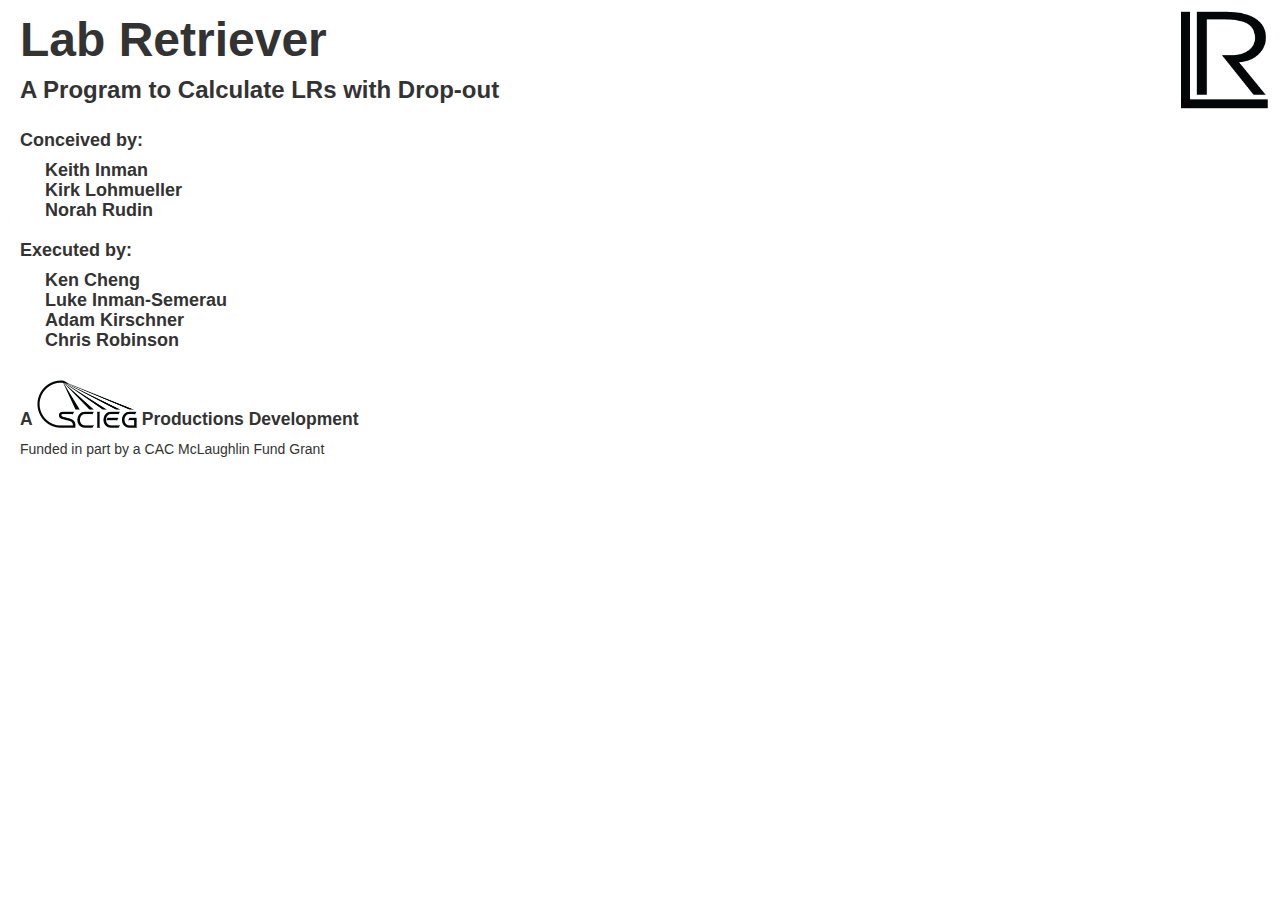
<file: src/Resources/index.html>
<html xmlns="http://www.w3.org/1999/html">
<head>
	<link href="css/bootstrap.min.css" rel="stylesheet" media="screen">
	<link href="css/scieg.css" rel="stylesheet" media="screen">
    <title>LabRetriever v </title>
	<style>

	</style>
	<script>
		(function() {
            document.title += Ti.API.getApplication().getVersion();
			Ti.UI.currentWindow.setHeight( 850 );
			Ti.UI.currentWindow.setWidth( 1200 );
			Ti.UI.currentWindow.setX( 70 );
			Ti.UI.currentWindow.setY( Ti.platform == "win32" ? 0 : 25 );
		})();

	</script>
</head>
<body>
<a href="?noSplash" class='btn restart'>Clear</a>

<h1 style="position: relative;">
	<img alt="SCIEG" src="img/SCIEG_logo.png" width="150"/>
	<img alt="Lab Retriever" src="lab_retriever_icon.png" style="position: absolute; right:0; height:100px"/>
</h1>

<div class="column">
	<div><label for="caseInput">Case ID</label>
		<input id="caseInput" value=""/></div>
	<div><label for="sampleInput">Sample ID</label>
		<input id="sampleInput" value=""/></div>
	<div><label for="analystInput">Analyst</label>
		<input id="analystInput" value=""/></div>
	<br/>
	<!--label style="display:inline">Suspected Contributors:</label>
	<select disabled id="suspect_contributors">
		<option>0</option>
		<option>1</option>
		<option>2</option>
		<option>3</option>
	</select -->

	<div class="separator"></div>

	<h5>Parameters</h5>
	<ul>
		<!--  Enable only for 'Dev' builds
		<li>alpha <input type="text" id="alpha" class="half" value="0.5"/></li>
		-->
		<input type="hidden" id="alpha" class="half" value="0.5"/>

		<li>P(DI) <input type="text" id="pdi" class="half" value="0.01"/></li>
		<li>P(DO) <input type="text" name="pdo" class="quarter" value=""/></li>
		<li class="hidden"><a href="#" id="addDO" onclick="addAnotherDO(event)">add another DO <img src="img/plus.png"/></a>
		</li>
		<li>&theta; (or F<sub>ST</sub>) <input type="text" id="fst" class="quarter" value="0.01"/></li>
		<li>Race <select id="race">
			<option value="ALL">All</option>
			<option value="AFRICAN_AMERICAN">African American</option>
			<option value="CAUCASIAN">Caucasian</option>
			<option value="HISPANIC">Hispanic</option>
		</select></li>
	</ul>

	<div class="separator"></div>

	<h5 id="ibd_probabilities">IBD Probabilities</h5>
	<ul>
		<li>0 Alleles <input type="text" id="alleles0" class="quarter" value="1"/></li>
		<li>1 Alleles <input type="text" id="alleles1" class="quarter" value="0"/></li>
		<li>2 Alleles <input type="text" id="alleles2" class="quarter" value="0"/></li>
	</ul>

	<div class="separator"></div>

	<h5>Likelihood Ratio</h5>

	<ul>
		<li>H1
            <select id="likelihood1">
                <option value="s0">1 S, 0 UNK</option>
                <option value="s1">1 S, 1 UNK</option>
                <option value="s2">1 S, 2 UNK</option>
                <option value="s3">1 S, 3 UNK</option>
                <option value="s0">2 S, 0 UNK</option>
                <option value="s1">2 S, 1 UNK</option>
                <option value="s2">2 S, 2 UNK</option>
                <option value="s3">2 S, 3 UNK</option>

                <!-- OLD WAY -->
                <!--<option value="10">1 S, 0 UNK</option>-->
                <!--<option value="11">1 S, 1 UNK</option>-->
                <!--<option value="12">1 S, 2 UNK</option>-->
                <!--<option value="13">1 S, 3 UNK</option>-->
                <!--<option value="20">2 S, 0 UNK</option>-->
                <!--<option value="21">2 S, 1 UNK</option>-->
                <!--<option value="22">2 S, 2 UNK</option>-->
		    </select>
        </li>

		<li>H2
            <select id="likelihood2">
                <option value="u1">0 S, 1 UNK</option>
                <option value="u2">0 S, 2 UNK</option>
                <option value="u3">0 S, 3 UNK</option>
                <option value="u4">0 S, 4 UNK</option>
                <option value="s0">1 S, 0 UNK</option>
                <option value="s1">1 S, 1 UNK</option>
                <option value="s2">1 S, 2 UNK</option>
                <option value="s3">1 S, 3 UNK</option>
                <option value="s0">2 S, 0 UNK</option>
                <option value="s1">2 S, 1 UNK</option>
                <option value="s2">2 S, 2 UNK</option>
                <option value="s3">2 S, 3 UNK</option>

                <!-- OLD WAY -->
                <!--<option value="01">0 S, 1 UNK</option>-->
                <!--<option value="02">0 S, 2 UNK</option>-->
                <!--<option value="03">0 S, 3 UNK</option>-->
                <!--<option value="04">0 S, 4 UNK</option>-->
                <!--<option value="10">1 S, 0 UNK</option>-->
                <!--<option value="11">1 S, 1 UNK</option>-->
                <!--<option value="12">1 S, 2 UNK</option>-->
                <!--<option value="13">1 S, 3 UNK</option>-->
                <!--<option value="20">2 S, 0 UNK</option>-->
                <!--<option value="21">2 S, 1 UNK</option>-->
                <!--<option value="22">2 S, 2 UNK</option>-->
		    </select>
        </li>
	</ul>

</div>

<div id="inputFile">
	<span class="button" id="loadFile">Load a file</span>
	<span class="button hidden" id="runner">RUN!</span>

	<div id="running" class="output"></div>
</div>

<div id="locusTable">
	<div id="inputs">
		<table>
			<thead>
				<tr class="names">
					<td class="col1"></td>
					<td>Detected</td>
					<td>Unattributed</td>
					<td>Assumed</td>
					<td>Suspected</td>
				</tr>

				<tr class="header">
					<td class="col1"></td>
					<td class="addSample"></td>
					<td></td>
					<td class="addSample"></td>
					<td class="addSample"></td>
				</tr>
			</thead>
			<tbody>
				<tr>
					<td class="col1"></td>
				</tr>
			</tbody>
		</table>
	</div>

	<div id="result" class="hidden">
		<table class="">
			<thead>
				<tr>
					<td class="col1">
						<div id="saveBtn" class="hidden"><span class="button save">save</span></div>
					</td>
					<td colspan="3">Likelihood Ratio</td>
				</tr>

				<tr class="names">
					<td class="col1"></td>
					<td></td>
				</tr>
			</thead>

			<tbody>
				<tr class="header">
					<td class="col1"></td>
					<td></td>
				</tr>
			</tbody>

			<tfoot>
			    <tr id="total" data-loci="total">
					<td class="col1"><b>total</b></td>
				</tr>
			</tfoot>
		</table>
	</div>
</div>

<div id="sampleSelector" class="hidden"></div>
<div id="overlay" class="hidden" onclick="removeOverlay()"></div>
<div id="results" class="hidden"></div>
<div id="busy" class="hidden"></div>


<div id="splash">
	<h1 style="position: relative;">
		<img alt="Lab Retriever" src="lab_retriever_icon.png"
		     style="position: absolute; right:30; top:-10; height:100px"/>
		<span id="programName">Lab Retriever</span><br/>
	</h1>

	<h2>A Program to Calculate LRs with Drop-out</h2>

	<h3>
		Conceived by:
		<ul>
			<li>Keith Inman</li>
			<li>Kirk Lohmueller</li>
			<li>Norah Rudin</li>
		</ul>
		Executed by:
		<ul>
			<li>Ken Cheng</li>
			<li>Luke Inman-Semerau</li>
			<li>Adam Kirschner</li>
			<li>Chris Robinson</li>
		</ul>
	</h3>
	<h4>
		A <img alt="SCIEG" src="img/SCIEG_logo.png" width="100"/> Productions Development
	</h4>

	<p>Funded in part by a CAC McLaughlin Fund Grant</p>

	<!--<p>Following Balding, DJ, and Buckleton, J. Interpreting low template DNA profiles, FSI:Genetics 4 (2009)-->
		<!--br/>
		For the most recent updates by Dr. Balding, <a href="http://drbalding.com">please click here</a -->
	<!--</p>-->

	<!--<p>For research use only</p>-->
</div>

<textarea id="status" class="output hidden"></textarea>

<script src="js/jquery-latest.js"></script>
<script src="js/bootstrap.min.js"></script>
<script src="js/jquery.editable-1.0.1.js"></script>
<script src="js/util.js"></script>
<script src="js/logger.js"></script>
<script src="js/date.js"></script>
<script src="js/process.js"></script>
<script src="js/displayData.js"></script>
<script type="text/python" src="py/input_parser.py"></script>
<script type="text/python" src="py/output_parser.py"></script>
<script src="js/exporter.js"></script>
<script src="js/main.js"></script>
</body>
</html>
</file>
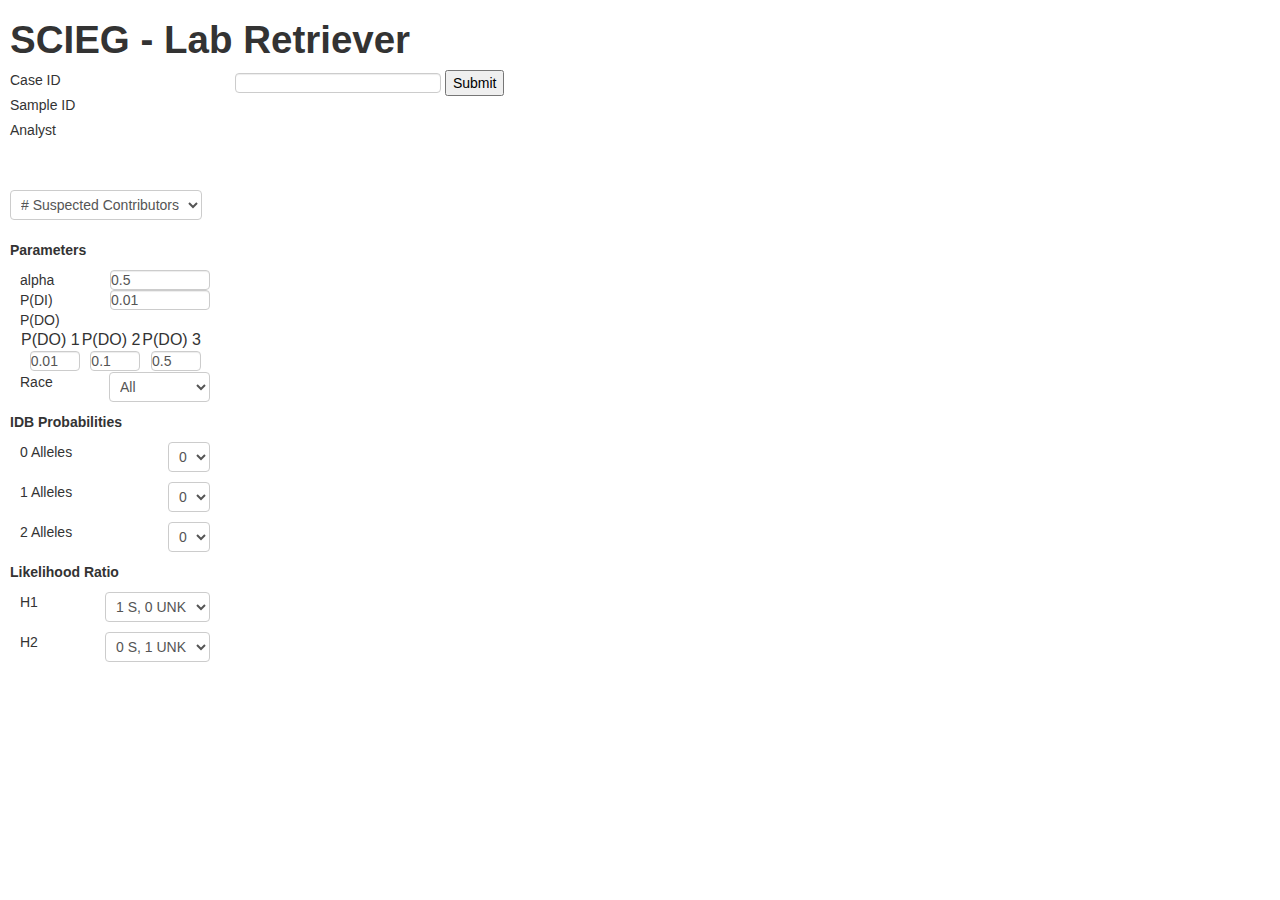
<file: Code/LabRetrieverGUI/Tide/Resources/index.html>
<html><head>
    <link href="css/bootstrap.min.css" rel="stylesheet" media="screen">
    <link href="css/scieg.css" rel="stylesheet" media="screen">
    <style>
        .output {
            background-color: white;
            margin: 15px;
        }
        #running {
            border-color: green;
            border-width: 3px;
        }
        input[type='text'] {
            margin:0;
            padding:0;
        }
        body {
            padding:10px;
        }
    </style>
    <script>
        (function() {
            Ti.UI.currentWindow.setHeight(800);
            Ti.UI.currentWindow.setWidth(1200);
            Ti.UI.currentWindow.setX(70);
            Ti.UI.currentWindow.setY(Ti.platform == "win32"? 0 : 25);
        })();

    </script>
</head>
<body>
<h1>SCIEG - Lab Retriever</h1>

<div class="column">
    <div><label data-type="editable" data-for=".input1">Case ID</label>
         <input class="input1 hidden" value="Case ID"/></div>
    <div><label data-type="editable" data-for=".input2">Sample ID</label>
         <input class="input2 hidden" value="Sample ID"/></div>
    <div><label data-type="editable" data-for=".input3">Analyst</label>
         <input class="input3 hidden" value="Analyst"/> </div>

    <label style="visibility: hidden;">Suspected Contributors:</label><br/>
    <select id="suspect_contributors">
        <option># Suspected Contributors</option>
        <option>0</option>
        <option>1</option>
        <option>2</option>
        <option>3</option>
    </select>

    <div class="separator"></div>

    <h5>Parameters</h5>
    <ul>
        <li>alpha <input type="text" name="alpha" class="half" value="0.5"/></li>
        <li>P(DI) <input type="text" name="pdi" class="half" value="0.01"/></li>
        <li>P(DO) <table>
            <tr><td>P(DO) 1</td><td>P(DO) 2</td><td>P(DO) 3</td></tr>
            <tr>
                <td><input type="text" name="PDO1" class="quarter" value="0.01"/></td>
                <td><input type="text" name="PDO2" class="quarter" value="0.1"/></td>
                <td><input type="text" name="PDO3" class="quarter" value="0.5"/></td>
            </tr>
        </table></li>
        <li>Race <select name="race">
            <option>All</option>
            <option>Caucasian</option>
            <option>African</option>
            <option>Asian</option>
        </select></li>
    </ul>

    <div class="separator"></div>

    <h5 id="idb_probabilities">IDB Probabilities</h5>
    <ul>
        <li>0 Alleles <select name="alleles0"><option>0</option><option>1</option></select></li>
        <li>1 Alleles <select name="alleles1"><option>0</option><option>1</option></select></li>
        <li>2 Alleles <select name="alleles2"><option>0</option><option>1</option></select></li>
    </ul>

    <div class="separator"></div>

    <h5>Likelihood Ratio</h5>

    <ul>
        <li>H1 <select name="likelihood1">
            <option>1 S, 0 UNK</option>
            <option>1 S, 1 UNK</option>
            <option>1 S, 2 UNK</option>
            <option>2 S, 0 UNK</option>
            <option>2 S, 1 UNK</option>
            <option>3 S, 0 UNK</option>
        </select></li>

        <li>H2 <select name="likelihood2">
            <option>0 S, 1 UNK</option>
            <option>0 S, 2 UNK</option>
            <option>0 S, 3 UNK</option>
            <option>1 S, 0 UNK</option>
            <option>1 S, 1 UNK</option>
            <option>1 S, 2 UNK</option>
            <option>2 S, 0 UNK</option>
            <option>2 S, 1 UNK</option>
            <option>3 S, 0 UNK</option>
        </select></li>
    </ul>

</div>

<div id="RUN_STATUS">
    <div>
        <input type="text" id="what"/> <input type="submit" onclick="SCIEG.Process.runProcess($('#what').val());"/>
    </div>
    <div id="running" class="output"></div>
    <div id="status" class="output"></div>
</div>

<script src="js/jquery-latest.js"></script>
<script src="js/bootstrap.min.js"></script>
<script src="js/jquery.editable-1.0.1.js"></script>
<script src="js/process.js"></script>
<script>
    $().ready(function(){
        $('body').editables({
            beforeFreeze: function(l){l.text(this.val());}
        });

        $('input[class^="input"]').on("keydown", function(evt){
            if (evt.which == 9) {
                var m = this.className.match(/([^\d]*)(\d+)/);
                var inputLocator = "." + m[1] + (parseInt(m[2]) + 1);
                var s = $("label[data-for='" + inputLocator + "']");
                setTimeout(function(){s.click();}, 10);
            }
        });
    })
</script>
</body>
</html>
</file>
<file: src/Resources/css/scieg.css>
.hidden { display: none !important; }

input.half { width: 100px; }
input.quarter { width: 50px; }

ul { list-style-type: none; }

div.column { width: 200px; float:left; margin-right: 25px;}
div.column ul { margin-left: 10px; }
div.column li { clear: both; }
div.column li input,
div.column li select { float: right; }
div.column select { width: auto; }

h5 { clear: both; }

.output {
    background-color: white;
    margin: 15px;
}

input[type='text'] {
    padding:0;
}
body {
    padding:10px;
}

div.line { border:1px solid }

#ibd_probabilities { cursor: pointer; }

#ibd_probabilities + ul { height: 0; overflow: hidden; }

#inputFile { position: relative; display: inline-block; }
#inputFile label { display: inline; }
#inputFile.valid input { background-color: #62c462;}
#inputFile.error input { background-color: #d59392;}
.button { background-color: #C0C0C0; color:black; border-radius: 6px; padding: 5px; cursor: pointer; font-weight: bold; }
#running { position: absolute; left: 150px; top: -15px; }
#runner { margin-left: 363px; }

#locusTable { display:inline-block; margin:40px 0; position:absolute; left:230px;}
#locusTable td { padding: 5px; width: 100px; border: 1px dotted #C0C0C0; }
#locusTable td.col1 { width:35px; }
#locusTable tr.names td { padding: 10px; }

#locusTable #inputs { float: left; }
#locusTable #result { padding-left: 40px; border-left: solid 1px black; display: inline-block; margin-left: 40px; }

#sampleSelector { position: absolute; border: solid 1px; z-index: 6; background-color: white; padding: 6px; max-width: 525px;}
#sampleSelector li { cursor: pointer; }
#sampleSelector li:hover { background-color: #C0C0C0; }


#addDO { display:block; margin-bottom: 10px;}
input[name='pdo'] { margin-bottom: 3px; }

#overlay { width:100%; height:100%; top:0; left:0; position: absolute; opacity: 0.8; color: white; z-index: 5;}

.removeSample { background-color: white; position: absolute; z-index: 4; color: #D00; border: 1px #D00 solid; cursor: pointer}

#results { overflow:auto; position: absolute; width: 1100px; height:600px; border: 1px solid black; padding: 20px; z-index: 6; background-color: white; top: 125px; }
#results table td { border: 1px dotted #C0C0C0; padding: 3px; }
#saveBtn { margin: 7px; }

#status { width: 600px; height:300px; position:absolute; z-index: 20; }

/*.close { background-color: #888; padding:6px; border-radius: 15px;float:left; }*/
.restart {
    display: block;
    position: absolute;
    left: 234px;
    top: 59px;
    z-index: 4;
}


#busy { width:100%; height:100%; top:0; left:0; position: absolute; opacity: 0.5;
    z-index: 100; cursor: progress; background: url(../img/spinner.gif);
    background-repeat: no-repeat; background-position: center; background-color: white;}


#splash {z-index: 1000; position: fixed; height: 96%; width: 100%; top:0; padding:10px; overflow: auto; opacity: 1; background-color: white; font-family: helvetica;}
#splash h1 { font-size: 48px; }
#splash h2 { font-size: 24px; }
#splash h3 { font-size: 18px; margin-bottom: 30px; }
#splash img[alt="SCIEG"] { vertical-align: text-bottom; }

#total td:not([class='col1']) { font-weight: bold; border-top: 1px solid black; }

.whereItComesFrom {
    float: left;
    font-size: 12px;
    padding-top: 10px;
    width: 500px;
}
</file>
<file: Code/LabRetrieverGUI/Tide/Resources/css/scieg.css>
.hidden { display: none; }

input.half { width: 100px; }
input.quarter { width: 50px; }

ul { list-style-type: none; }

div.column { width: 200px; float:left; margin-right: 25px;}
div.column ul { margin-left: 10px; }
div.column li { clear: both; }
div.column li input,
div.column li select { float: right; }
div.column select { width: auto; }

h5 { clear: both; }

.output {
    background-color: white;
    margin: 15px;
}
#running {
    border-color: green;
    border-width: 3px;
}
input[type='text'] {
    padding:0;
}
body {
    padding:10px;
}

div.line { border:1px solid }

#ibd_probabilities { cursor: pointer; }

#ibd_probabilities + ul { height: 0; overflow: hidden; }

#inputFile label { display: inline; }
#inputFile.valid input { background-color: #62c462;}
#inputFile.error input { background-color: #d59392;}
.button { background-color: #C0C0C0; color:black; border-radius: 6px; padding: 5px; cursor: pointer; font-weight: bold; }

#runner { margin-left: 400px; }

#locusTable { display:inline-block; margin:20px 0; position:absolute; left:230px;}
#locusTable td { padding: 5px; width: 100px; border: 1px dotted #C0C0C0; }
#locusTable td.col1 { width:35px; }
#locusTable tr.names td { padding: 10px; }

#sampleSelector { position: absolute; border: solid 1px; z-index: 6; background-color: white; padding: 6px; }
#sampleSelector li { cursor: pointer; }
#sampleSelector li:hover { background-color: #C0C0C0; }


#addDO { display:block; margin-bottom: 10px;}
input[name='pdo'] { margin-bottom: 3px; }

#overlay { width:100%; height:100%; top:0; left:0; position: absolute; opacity: 0.8; color: white; z-index: 5;}

.removeSample { background-color: white; position: absolute; z-index: 4; color: #D00; border: 1px #D00 solid; cursor: pointer}

#results { overflow:auto; position: absolute; width: 1100px; height:600px; border: 1px solid black; padding: 20px; z-index: 6; background-color: white; top: 125px; }
#results table td { border: 1px dotted #C0C0C0; padding: 3px; }
</file>
